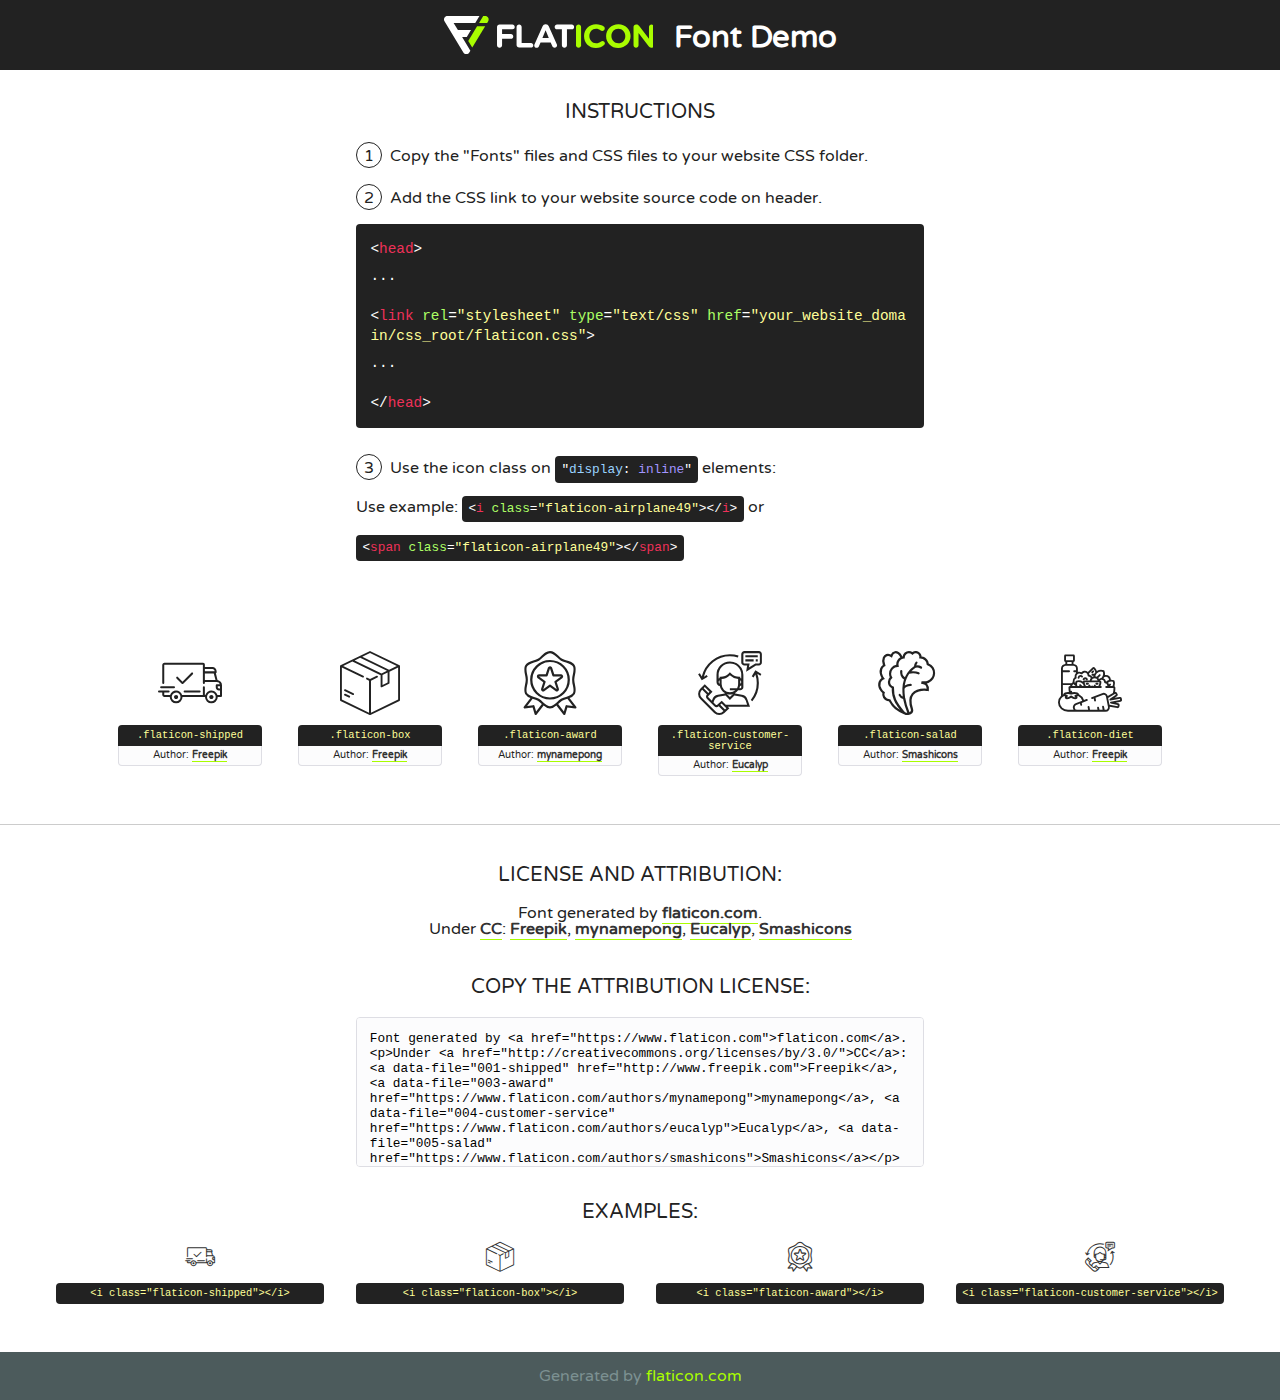
<file: css/fonts/flaticon/font/flaticon.html>
<!DOCTYPE html>
<!--
  Flaticon icon font: Flaticon
  Creation date: 17/07/2019 12:38
-->
<html>
<!DOCTYPE html>
<html>

<head>
    <title>Flaticon WebFont</title>
    <link href="http://fonts.googleapis.com/css?family=Varela+Round" rel="stylesheet" type="text/css" />
    <link rel="stylesheet" type="text/css" href="flaticon.css">
    <meta charset="UTF-8">
    <style>
    html, body, div, span, applet, object, iframe,
    h1, h2, h3, h4, h5, h6, p, blockquote, pre,
    a, abbr, acronym, address, big, cite, code,
    del, dfn, em, img, ins, kbd, q, s, samp,
    small, strike, strong, sub, sup, tt, var,
    b, u, i, center,
    dl, dt, dd, ol, ul, li,
    fieldset, form, label, legend,
    table, caption, tbody, tfoot, thead, tr, th, td,
    article, aside, canvas, details, embed, 
    figure, figcaption, footer, header, hgroup, 
    menu, nav, output, ruby, section, summary,
    time, mark, audio, video {
        margin: 0;
        padding: 0;
        border: 0;
        font-size: 100%;
        font: inherit;
        vertical-align: baseline;
    }
    /* HTML5 display-role reset for older browsers */
    article, aside, details, figcaption, figure, 
    footer, header, hgroup, menu, nav, section {
        display: block;
    }
    body {
        line-height: 1;
    }
    ol, ul {
        list-style: none;
    }
    blockquote, q {
        quotes: none;
    }
    blockquote:before, blockquote:after,
    q:before, q:after {
        content: '';
        content: none;
    }
    table {
        border-collapse: collapse;
        border-spacing: 0;
    }
    body {
        font-family: 'Varela Round', Helvetica, Arial, sans-serif;
        font-size: 16px;
        color: #222;
    }
    a {
        color: #333;
        border-bottom: 1px solid #a9fd00;
        font-weight: bold;
        text-decoration: none;
    }
    * {
        -moz-box-sizing: border-box;
        -webkit-box-sizing: border-box;
        box-sizing: border-box;
        margin: 0;
        padding: 0;
    }
    [class^="flaticon-"]:before, [class*=" flaticon-"]:before, [class^="flaticon-"]:after, [class*=" flaticon-"]:after {
        font-family: Flaticon;
        font-size: 30px;
        font-style: normal;
        margin-left: 20px;
        color: #333;
    }
    .wrapper {
        max-width: 600px;
        margin: auto;
        padding: 0 1em;
    }
    .title {
        font-size: 1.25em;
        text-align: center;
        margin-bottom: 1em;
        text-transform: uppercase;
    }
    header {
        text-align: center;
        background-color: #222;
        color: #fff;
        padding: 1em;
    }
    header .logo {
        width: 210px;
        height: 38px;
        display: inline-block;
        vertical-align: middle;
        margin-right: 1em;
        border: none;
    }
    header strong {
        font-size: 1.95em;
        font-weight: bold;
        vertical-align: middle;
        margin-top: 5px;
        display: inline-block;
    }
    .demo {
        margin: 2em auto;
        line-height: 1.25em;
    }
    .demo ul li {
        margin-bottom: 1em;
    }
    .demo ul li .num {
        color: #222;
        border-radius: 20px;
        display: inline-block;
        width: 26px;
        padding: 3px;
        height: 26px;
        text-align: center;
        margin-right: 0.5em;
        border: 1px solid #222;
    }
    .demo ul li code {
        background-color: #222;
        border-radius: 4px;
        padding: 0.25em 0.5em;
        display: inline-block;
        color: #fff;
        font-family: Consolas,Monaco,Lucida Console,Liberation Mono,DejaVu Sans Mono,Bitstream Vera Sans Mono,Courier New, monospace;
        font-weight: lighter;
        margin-top: 1em;
        font-size: 0.8em;
        word-break: break-all;
    }
    .demo ul li code.big {
        padding: 1em;
        font-size: 0.9em;
    }
    .demo ul li code .red {
        color: #EF3159;
    }
    .demo ul li code .green {
        color: #ACFF65;
    }
    .demo ul li code .yellow {
        color: #FFFF99;
    }
    .demo ul li code .blue {
        color: #99D3FF;
    }
    .demo ul li code .purple {
        color: #A295FF;
    }
    .demo ul li code .dots {
        margin-top: 0.5em;
        display: block;
    }
    #glyphs {
        border-bottom: 1px solid #ccc;
        padding: 2em 0;
        text-align: center;
    }
    .glyph {
        display: inline-block;
        width: 9em;
        margin: 1em;
        text-align: center;
        vertical-align: top;
        background: #FFF;
    }
    .glyph .glyph-icon {
        padding: 10px;
        display: block;
        font-family:"Flaticon";
        font-size: 64px;
        line-height: 1;
    }
    .glyph .glyph-icon:before {
        font-size: 64px;
        color: #222;
        margin-left: 0;
    }
    .class-name {
        font-size: 0.65em;
        background-color: #222;
        color: #fff;
        border-radius: 4px 4px 0 0;
        padding: 0.5em;
        color: #FFFF99;
        font-family: Consolas,Monaco,Lucida Console,Liberation Mono,DejaVu Sans Mono,Bitstream Vera Sans Mono,Courier New, monospace;
    }
    .author-name {
        font-size: 0.6em;
        background-color: #fcfcfd;
        border: 1px solid #DEDEE4;
        border-top: 0;
        border-radius: 0 0 4px 4px;
        padding: 0.5em;
    }
    .class-name:last-child {
        font-size: 10px;
        color:#888;
    }
    .class-name:last-child a {
        font-size: 10px;
        color:#555;
    }
    .class-name:last-child a:hover {
        color:#a9fd00;
    }
    .glyph > input {
        display: block;
        width: 100px;
        margin: 5px auto;
        text-align: center;
        font-size: 12px;
        cursor: text;
    }
    .glyph > input.icon-input {
        font-family:"Flaticon";
        font-size: 16px;
        margin-bottom: 10px;
    }
    .attribution .title {
        margin-top: 2em;
    }
    .attribution textarea {
        background-color: #fcfcfd;
        padding: 1em;
        border: none;
        box-shadow: none;
        border: 1px solid #DEDEE4;
        border-radius: 4px;
        resize: none;
        width: 100%;
        height: 150px;
        font-size: 0.8em;
        font-family: Consolas,Monaco,Lucida Console,Liberation Mono,DejaVu Sans Mono,Bitstream Vera Sans Mono,Courier New, monospace;
        -webkit-appearance: none;
    }
    .iconsuse {
        margin: 2em auto;
        text-align: center;
        max-width: 1200px;
    }
    .iconsuse:after {
        content: '';
        display: table;
        clear: both;
    }
    .iconsuse .image {
        float: left;
        width: 25%;
        padding: 0 1em;
    }
    .iconsuse .image p {
        margin-bottom: 1em;
    }
    .iconsuse .image span {
        display: block;
        font-size: 0.65em;
        background-color: #222;
        color: #fff;
        border-radius: 4px;
        padding: 0.5em;
        color: #FFFF99;
        margin-top: 1em;
        font-family: Consolas,Monaco,Lucida Console,Liberation Mono,DejaVu Sans Mono,Bitstream Vera Sans Mono,Courier New, monospace;
    }
    #footer {
        text-align: center;
        background-color: #4C5B5C;
        color: #7c9192;
        padding: 1em;
    }
    #footer a {
        border: none;
        color: #a9fd00;
        font-weight: normal;
    }
    @media (max-width: 960px) {
        .iconsuse .image {
            width: 50%;
        }
    }
    @media (max-width: 560px) {
        .iconsuse .image {
            width: 100%;
        }
    }
    </style>
</head>

<body class="characters-off">

    <header>
        <a href="https://www.flaticon.com" target="_blank" class="logo">
            <svg version="1.1" xmlns="http://www.w3.org/2000/svg" xmlns:xlink="http://www.w3.org/1999/xlink" xmlns:a="http://ns.adobe.com/AdobeSVGViewerExtensions/3.0/" viewBox="0 0 560.875 102.036" enable-background="new 0 0 560.875 102.036" xml:space="preserve">
                <defs>
                </defs>
                <g>
                    <g class="letters">
                        <path fill="#ffffff" d="M141.596,29.675c0-3.777,2.985-6.767,6.764-6.767h34.438c3.426,0,6.15,2.728,6.15,6.15
                        c0,3.43-2.724,6.149-6.15,6.149h-27.674v13.091h23.719c3.429,0,6.151,2.724,6.151,6.15c0,3.43-2.723,6.149-6.151,6.149h-23.719
                        v17.574c0,3.773-2.986,6.761-6.764,6.761c-3.779,0-6.764-2.989-6.764-6.761V29.675z"></path>
                        <path fill="#ffffff" d="M193.844,29.149c0-3.781,2.985-6.767,6.764-6.767c3.776,0,6.763,2.985,6.763,6.767v42.957h25.039
                        c3.426,0,6.149,2.726,6.149,6.153c0,3.425-2.723,6.15-6.149,6.15h-31.802c-3.779,0-6.764-2.986-6.764-6.768V29.149z"></path>
                        <path fill="#ffffff" d="M241.891,75.71l21.438-48.407c1.492-3.341,4.215-5.357,7.906-5.357h0.792
                        c3.686,0,6.323,2.017,7.815,5.357l21.439,48.407c0.436,0.967,0.701,1.845,0.701,2.723c0,3.602-2.809,6.501-6.414,6.501
                        c-3.161,0-5.269-1.845-6.499-4.655l-4.132-9.661h-27.059l-4.301,10.102c-1.144,2.631-3.426,4.214-6.237,4.214
                        c-3.517,0-6.24-2.81-6.24-6.325C241.1,77.64,241.451,76.677,241.891,75.71z M279.932,58.666l-8.521-20.297l-8.526,20.297H279.932
                        z"></path>
                        <path fill="#ffffff" d="M314.864,35.387H301.86c-3.429,0-6.239-2.813-6.239-6.238c0-3.429,2.811-6.24,6.239-6.24h39.533
                        c3.426,0,6.237,2.811,6.237,6.24c0,3.425-2.811,6.238-6.237,6.238h-13.001v42.785c0,3.773-2.99,6.761-6.764,6.761
                        c-3.779,0-6.764-2.989-6.764-6.761V35.387z"></path>
                        <path fill="#A9FD00" d="M352.615,29.149c0-3.781,2.985-6.767,6.767-6.767c3.774,0,6.761,2.985,6.761,6.767v49.024
                        c0,3.773-2.987,6.761-6.761,6.761c-3.781,0-6.767-2.989-6.767-6.761V29.149z"></path>
                        <path fill="#A9FD00" d="M374.132,53.836v-0.179c0-17.481,13.178-31.801,32.065-31.801c9.22,0,15.459,2.458,20.557,6.238
                        c1.402,1.054,2.637,2.985,2.637,5.357c0,3.692-2.985,6.59-6.681,6.59c-1.845,0-3.071-0.702-4.044-1.319
                        c-3.776-2.813-7.729-4.393-12.562-4.393c-10.364,0-17.831,8.611-17.831,19.154v0.173c0,10.542,7.291,19.329,17.831,19.329
                        c5.715,0,9.492-1.756,13.359-4.834c1.049-0.874,2.458-1.491,4.039-1.491c3.429,0,6.325,2.813,6.325,6.236
                        c0,2.106-1.056,3.78-2.282,4.834c-5.539,4.834-12.036,7.733-21.878,7.733C387.572,85.464,374.132,71.493,374.132,53.836z"></path>
                        <path fill="#A9FD00" d="M433.009,53.836v-0.179c0-17.481,13.79-31.801,32.766-31.801c18.981,0,32.592,14.143,32.592,31.628v0.173
                        c0,17.483-13.785,31.807-32.769,31.807C446.625,85.464,433.009,71.32,433.009,53.836z M484.224,53.836v-0.179
                        c0-10.539-7.725-19.326-18.626-19.326c-10.893,0-18.449,8.611-18.449,19.154v0.173c0,10.542,7.73,19.329,18.626,19.329
                        C476.676,72.986,484.224,64.378,484.224,53.836z"></path>
                        <path fill="#A9FD00" d="M506.233,29.321c0-3.774,2.99-6.763,6.767-6.763h1.401c3.252,0,5.183,1.583,7.029,3.953l26.093,34.265
                        V29.059c0-3.692,2.99-6.677,6.681-6.677c3.683,0,6.671,2.985,6.671,6.677v48.934c0,3.78-2.987,6.765-6.764,6.765h-0.436
                        c-3.257,0-5.188-1.581-7.034-3.953l-27.056-35.492v32.944c0,3.687-2.985,6.676-6.678,6.676c-3.683,0-6.673-2.989-6.673-6.676
                        V29.321z"></path>
                    </g>
                    <g class="insignia">
                        <path fill="#ffffff" d="M48.372,56.137h12.517l11.156-18.537H37.186L25.688,18.539h57.825L94.668,0H9.271
                        C5.925,0,2.842,1.801,1.198,4.716c-1.644,2.907-1.593,6.482,0.134,9.343l50.38,83.501c1.678,2.781,4.689,4.476,7.938,4.476
                        c3.246,0,6.257-1.695,7.935-4.476l2.898-4.804L48.372,56.137z"></path>
                        <g class="i">
                            <path fill="#A9FD00" d="M93.575,18.539h0.031v0.004l21.652,0.004l2.705-4.488c1.727-2.861,1.778-6.436,0.133-9.343
                            C116.454,1.801,113.371,0,110.026,0h-5.294L93.575,18.539z"></path>
                            <polygon fill="#A9FD00" points="88.291,27.356 64.725,66.486 75.519,84.404 109.942,27.356"></polygon>
                        </g>
                    </g>
                </g>
            </svg>
        </a>
        <strong>Font Demo</strong>
    </header>


    <section class="demo wrapper">

        <p class="title">Instructions</p>

        <ul>
            <li>
                <span class="num">1</span>Copy the "Fonts" files and CSS files to your website CSS folder.
            </li>
            <li>
                <span class="num">2</span>Add the CSS link to your website source code on header.
                <code class="big">
                    &lt;<span class="red">head</span>&gt;
                    <br/><span class="dots">...</span>
                    <br/>&lt;<span class="red">link</span> <span class="green">rel</span>=<span class="yellow">"stylesheet"</span> <span class="green">type</span>=<span class="yellow">"text/css"</span> <span class="green">href</span>=<span class="yellow">"your_website_domain/css_root/flaticon.css"</span>&gt;
                    <br/><span class="dots">...</span>
                    <br/>&lt;/<span class="red">head</span>&gt;
                </code>
            </li>

            <li>
                <p>
                    <span class="num">3</span>Use the icon class on <code>"<span class="blue">display</span>:<span class="purple"> inline</span>"</code> elements:
                    <br />
                    Use example: <code>&lt;<span class="red">i</span> <span class="green">class</span>=<span class="yellow">&quot;flaticon-airplane49&quot;</span>&gt;&lt;/<span class="red">i</span>&gt;</code> or <code>&lt;<span class="red">span</span> <span class="green">class</span>=<span class="yellow">&quot;flaticon-airplane49&quot;</span>&gt;&lt;/<span class="red">span</span>&gt;</code>
            </li>
        </ul>

    </section>




   <section id="glyphs">          
    
      
        <div class="glyph"><div class="glyph-icon flaticon-shipped"></div>
            <div class="class-name">.flaticon-shipped</div>
            <div class="author-name">Author: <a data-file="001-shipped" href="http://www.freepik.com">Freepik</a> </div> 
        </div>        
        
        <div class="glyph"><div class="glyph-icon flaticon-box"></div>
            <div class="class-name">.flaticon-box</div>
            <div class="author-name">Author: <a data-file="002-box" href="http://www.freepik.com">Freepik</a> </div> 
        </div>        
        
        <div class="glyph"><div class="glyph-icon flaticon-award"></div>
            <div class="class-name">.flaticon-award</div>
            <div class="author-name">Author: <a data-file="003-award" href="https://www.flaticon.com/authors/mynamepong">mynamepong</a> </div> 
        </div>        
        
        <div class="glyph"><div class="glyph-icon flaticon-customer-service"></div>
            <div class="class-name">.flaticon-customer-service</div>
            <div class="author-name">Author: <a data-file="004-customer-service" href="https://www.flaticon.com/authors/eucalyp">Eucalyp</a> </div> 
        </div>        
        
        <div class="glyph"><div class="glyph-icon flaticon-salad"></div>
            <div class="class-name">.flaticon-salad</div>
            <div class="author-name">Author: <a data-file="005-salad" href="https://www.flaticon.com/authors/smashicons">Smashicons</a> </div> 
        </div>        
        
        <div class="glyph"><div class="glyph-icon flaticon-diet"></div>
            <div class="class-name">.flaticon-diet</div>
            <div class="author-name">Author: <a data-file="006-diet" href="http://www.freepik.com">Freepik</a> </div> 
        </div>        
        

    </section>



    <section class="attribution wrapper"   style="text-align:center;">

      <div class="title">License and attribution:</div><div class="attrDiv">Font generated by <a href="https://www.flaticon.com">flaticon.com</a>. <div><p>Under <a href="http://creativecommons.org/licenses/by/3.0/">CC</a>: <a data-file="001-shipped" href="http://www.freepik.com">Freepik</a>, <a data-file="003-award" href="https://www.flaticon.com/authors/mynamepong">mynamepong</a>, <a data-file="004-customer-service" href="https://www.flaticon.com/authors/eucalyp">Eucalyp</a>, <a data-file="005-salad" href="https://www.flaticon.com/authors/smashicons">Smashicons</a></p>  </div>
      </div>
      <div class="title">Copy the Attribution License:</div>

    <textarea onclick="this.focus();this.select();">Font generated by &lt;a href=&quot;https://www.flaticon.com&quot;&gt;flaticon.com&lt;/a&gt;. <p>Under <a href="http://creativecommons.org/licenses/by/3.0/">CC</a>: <a data-file="001-shipped" href="http://www.freepik.com">Freepik</a>, <a data-file="003-award" href="https://www.flaticon.com/authors/mynamepong">mynamepong</a>, <a data-file="004-customer-service" href="https://www.flaticon.com/authors/eucalyp">Eucalyp</a>, <a data-file="005-salad" href="https://www.flaticon.com/authors/smashicons">Smashicons</a></p>  
     </textarea>

    </section>

    <section class="iconsuse">

          <div class="title">Examples:</div>            
             
            <div class="image">
                <p>
                    <i class="glyph-icon flaticon-shipped"></i> 
                    <span>&lt;i class=&quot;flaticon-shipped&quot;&gt;&lt;/i&gt;</span>
                </p>
            </div>
            
            <div class="image">
                <p>
                    <i class="glyph-icon flaticon-box"></i> 
                    <span>&lt;i class=&quot;flaticon-box&quot;&gt;&lt;/i&gt;</span>
                </p>
            </div>
            
            <div class="image">
                <p>
                    <i class="glyph-icon flaticon-award"></i> 
                    <span>&lt;i class=&quot;flaticon-award&quot;&gt;&lt;/i&gt;</span>
                </p>
            </div>
            
            <div class="image">
                <p>
                    <i class="glyph-icon flaticon-customer-service"></i> 
                    <span>&lt;i class=&quot;flaticon-customer-service&quot;&gt;&lt;/i&gt;</span>
                </p>
            </div>
                       
        </div>
                            
    </section>

<div id="footer">
    <div>Generated by <a href="https://www.flaticon.com">flaticon.com</a>
    </div>
</div>



</body>
</html>
</file>
<file: css/fonts/flaticon/font/flaticon.css>
/*
  	Flaticon icon font: Flaticon
  	Creation date: 17/07/2019 12:38
  	*/

@font-face {
  font-family: "Flaticon";
  src: url("./Flaticon.eot");
  src: url("./Flaticon.eot?#iefix") format("embedded-opentype"),
       url("./Flaticon.woff2") format("woff2"),
       url("./Flaticon.woff") format("woff"),
       url("./Flaticon.ttf") format("truetype"),
       url("./Flaticon.svg#Flaticon") format("svg");
  font-weight: normal;
  font-style: normal;
}

@media screen and (-webkit-min-device-pixel-ratio:0) {
  @font-face {
    font-family: "Flaticon";
    src: url("./Flaticon.svg#Flaticon") format("svg");
  }
}

[class^="flaticon-"]:before, [class*=" flaticon-"]:before,
[class^="flaticon-"]:after, [class*=" flaticon-"]:after {   
  font-family: Flaticon;
        font-size: 20px;
font-style: normal;
margin-left: 20px;
}

.flaticon-shipped:before { content: "\f100"; }
.flaticon-box:before { content: "\f101"; }
.flaticon-award:before { content: "\f102"; }
.flaticon-customer-service:before { content: "\f103"; }
.flaticon-salad:before { content: "\f104"; }
.flaticon-diet:before { content: "\f105"; }
</file>
